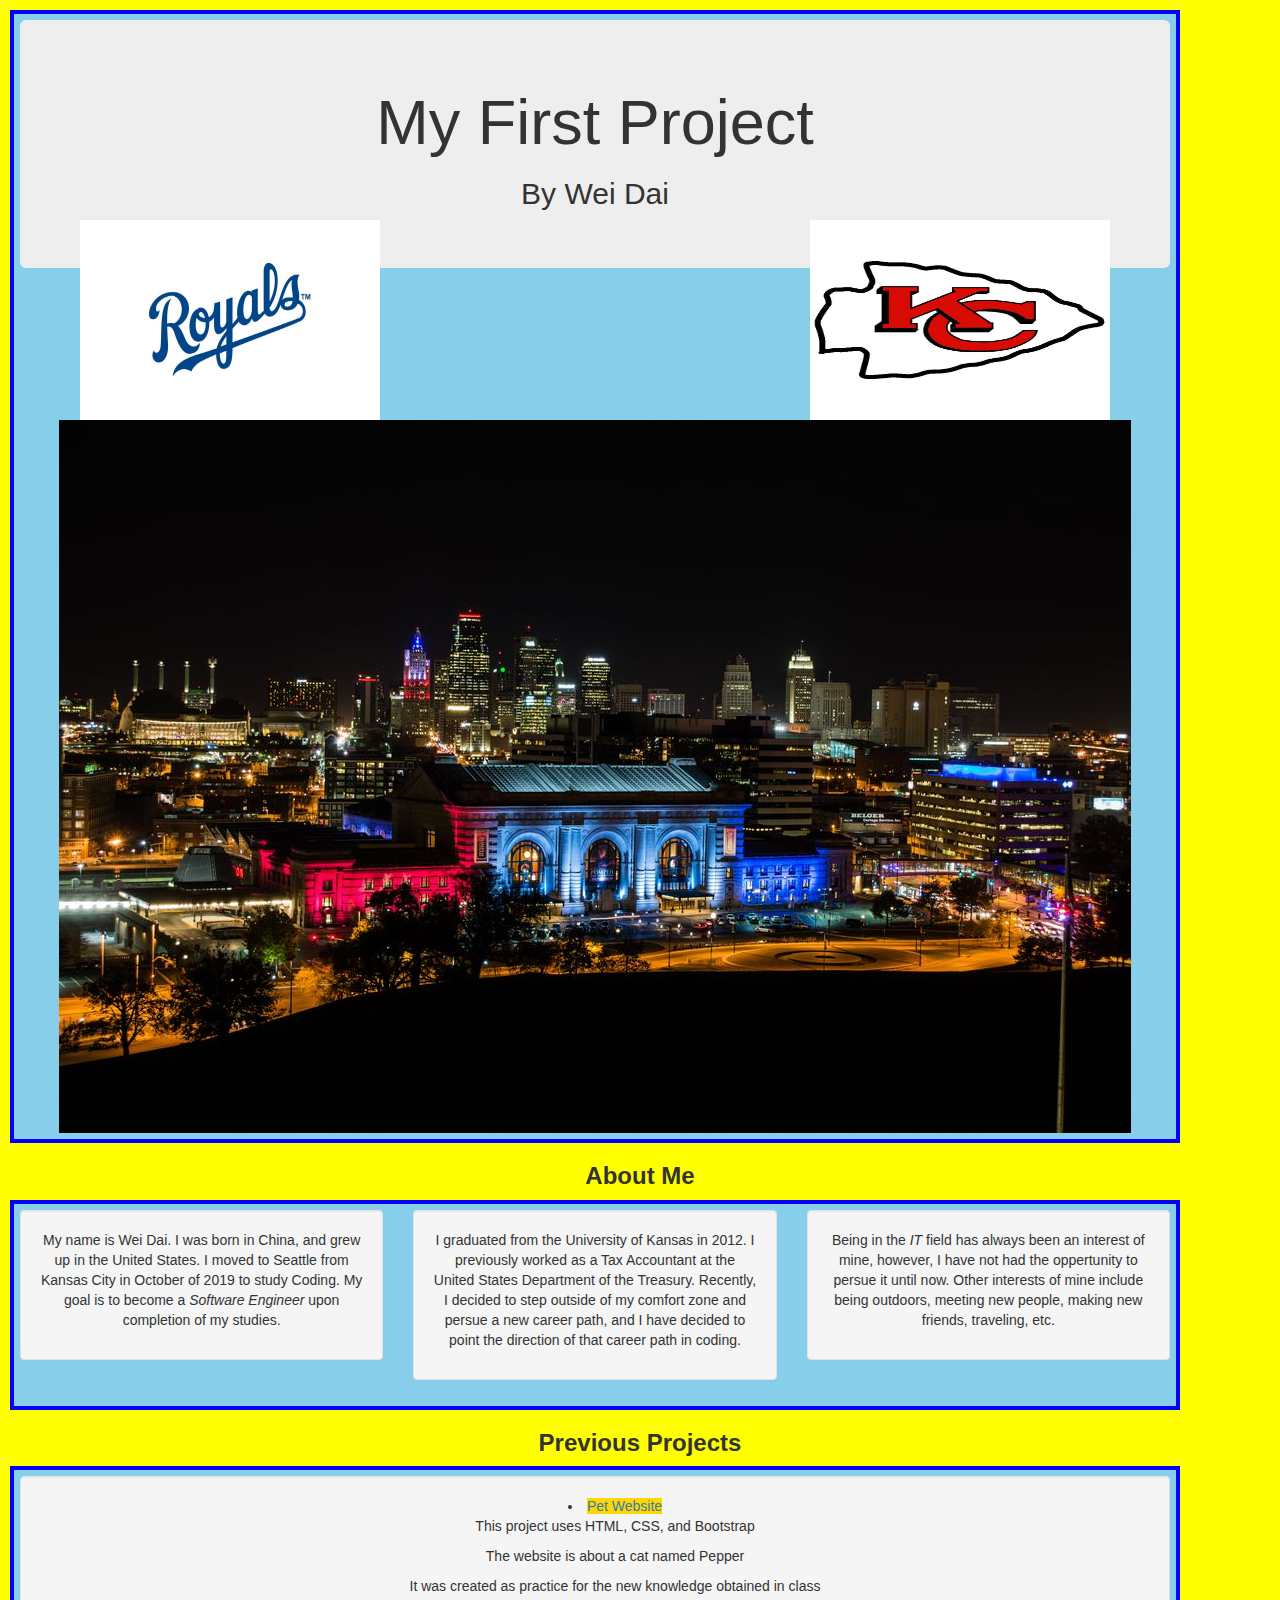
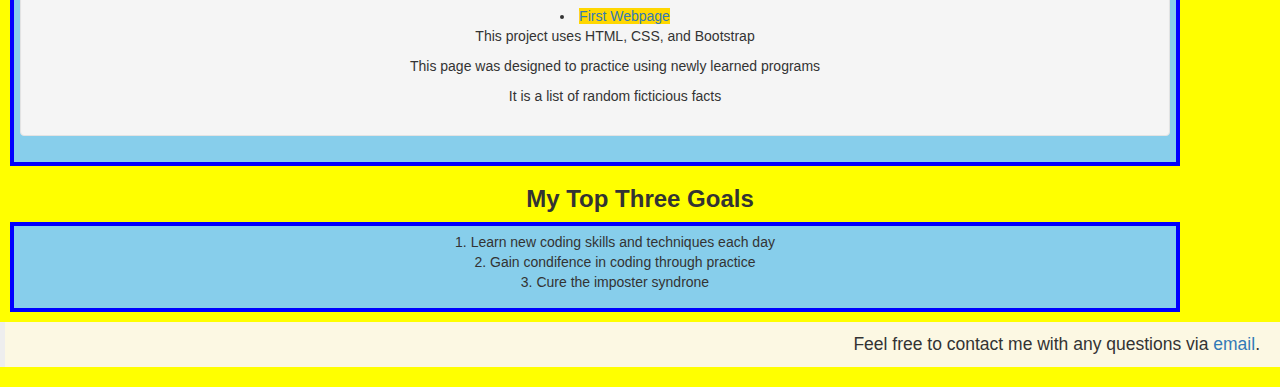
<file: index.html>
<!DOCTYPE html>
<html>
  <head>
      <link href="css/bootstrap.css" rel ="stylesheet" type="text/css" media="all">
      <link rel="stylesheet" href="css/styles.css" type="text/css">
    <title>My First Project</title>
  </head>
    <div class="container">
      <div class="jumbotron">
    <div class="head">
      <h1>My First Project</h1>
      <h2>By Wei Dai</h2>
    <div class="r">
      <img src="img/r.jpg" alt="KC Royals">
    </div>
    <div class="c">
      <img src="img/c.jpg" alt="KC Chiefs">
    </div>
    </div>
      </div>
      <img src="img/kc.jpg" alt="Kansas City">
    </div>
  <body>
      <h3><strong>About Me</strong></h3>
    <div class="container">
      <div class="row">
        <div class="col-lg-4">
          <div class="well">
            <p>My name is Wei Dai. I was born in China, and grew up in the United States. I moved to Seattle from Kansas City in October of 2019 to study Coding. My goal is to become a <em>Software Engineer</em> upon completion of my studies.</p>
          </div>
        </div>
      <div class="col-lg-4">
          <div class="well">
            <p>I graduated from the University of Kansas in 2012. I previously worked as a Tax Accountant at the United States Department of the Treasury. Recently, I decided to step outside of my comfort zone and persue a new career path, and I have decided to point the direction of that career path in coding.</p>
          </div>
      </div>
      <div class="col-lg-4">
        <div class="well">
          <p>Being in the <em>IT</em> field has always been an interest of mine, however, I have not had the oppertunity to persue it until now. Other interests of mine include being outdoors, meeting new people, making new friends, traveling, etc.</p>
        </div>
      </div>
      </div>
    </div>
      <h3><strong>Previous Projects</strong></h3>
      <div class="container">
        <div class="row">
          <div class="col-lg-12">
            <div class="well">
                <div class="digital">
          <ul>
            <li><span><a href="https://weidai07.github.io/pet-website/">Pet Website</a></span></li>
              <p>This project uses HTML, CSS, and Bootstrap</p>
              <p>The website is about a cat named Pepper</p>
              <p>It was created as practice for the new knowledge obtained in class</p>
            <li><span><a href="https://weidai07.github.io/my-first-webpage/">First Webpage</a></span></li>
              <p>This project uses HTML, CSS, and Bootstrap</p>
              <p>This page was designed to practice using newly learned programs</p>
              <p>It is a list of random ficticious facts</p>
          </ul>
                </div>
             </div>
           </div>
         </div>
      </div>
        <h3><strong>My Top Three Goals</strong></h3>
        <div class="container">
          <ol>
            <li>Learn new coding skills and techniques each day</li>
            <li>Gain condifence in coding through practice</li>
            <li>Cure the imposter syndrone</li>
          </ol>
        </div>
      <blockquote class="bg-warning">
      <p id="contact"> Feel free to contact me with any questions via <a href="mailto:wei_d523@yahoo.com">email</a>.</p>
      </blockquote>
  </body>
</html>
</file>
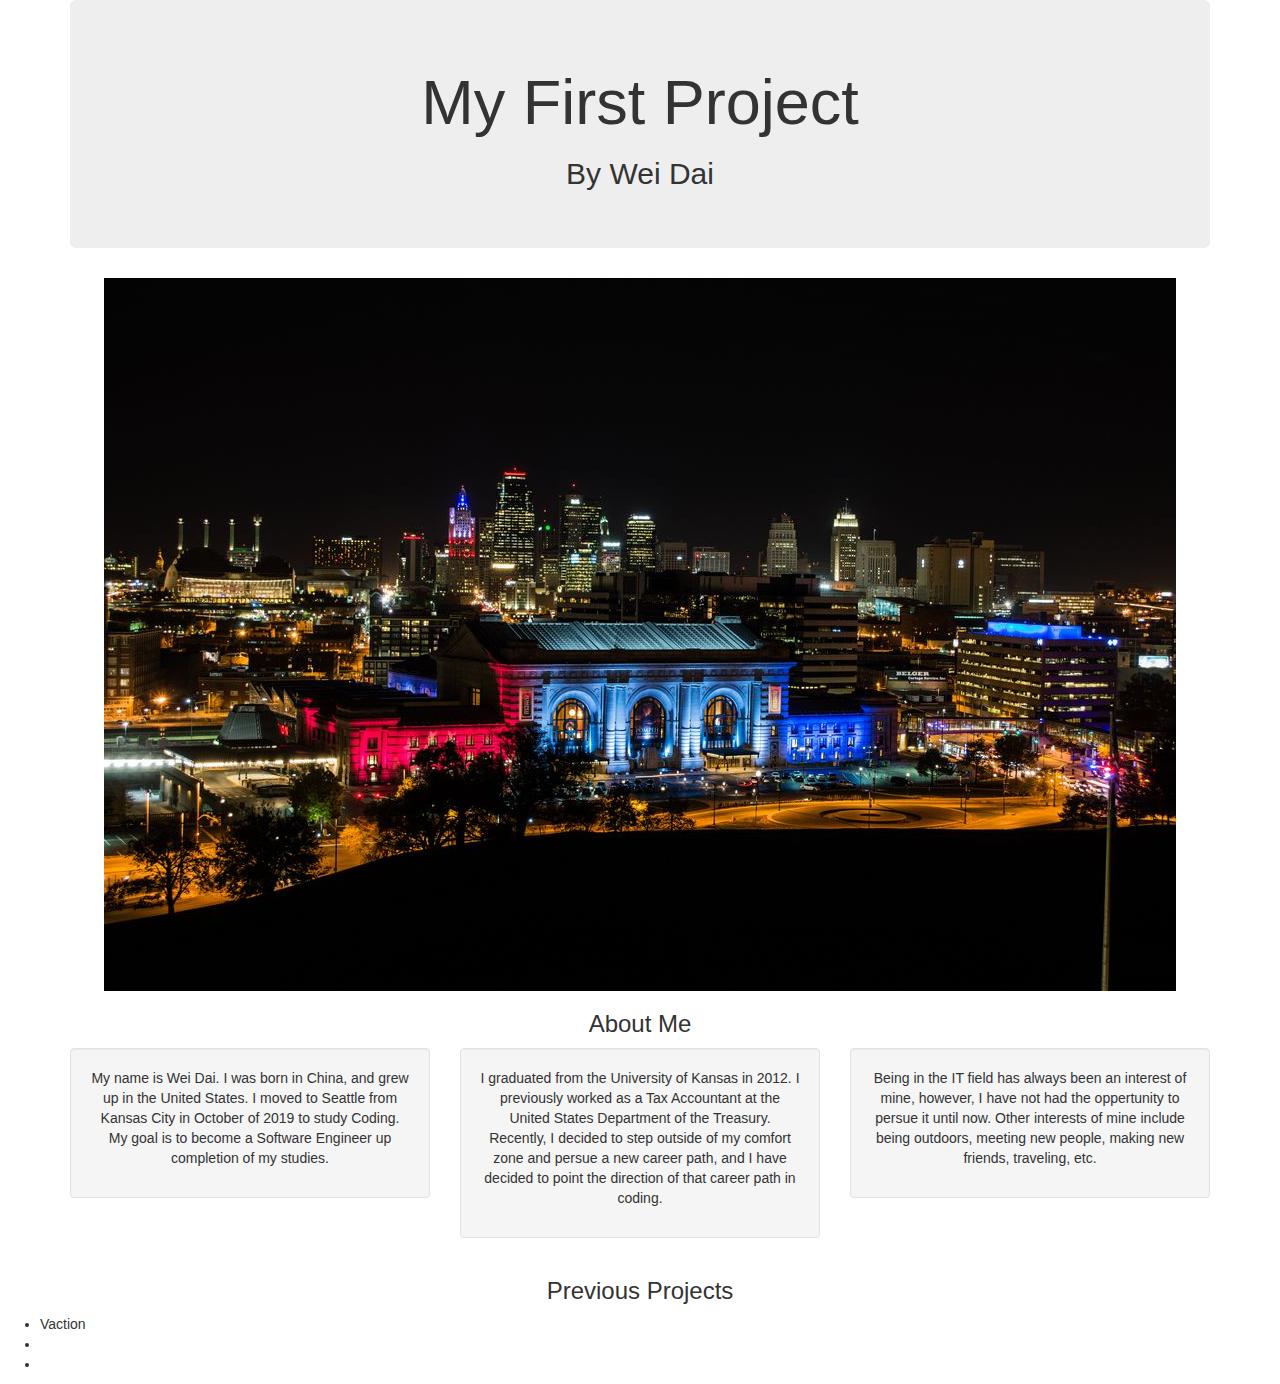
<file: Desktop/project/index.html>
<!DOCTYPE html>
<html>
  <head>
    <link href="css/bootstrap.css" rel ="stylesheet" type="text/css" media="all">
    <link rel="stylesheet" href="css/styles.css" type="text/css">
    <title>My First Project</title>
  </head>
    <div class="container">
      <div class="jumbotron">
    <div class="head">
      <h1>My First Project</h1>
      <h2>By Wei Dai</h2>
    </div>
      </div>
      <img src="img/kc.jpg" alt="Kansas City">
    </div>
  <body>
      <h3>About Me</h3>
    <div class="container">
    <div class="row">
    <div class="col-lg-4">
      <div class="well">
        <p>My name is Wei Dai. I was born in China, and grew up in the United States. I moved to Seattle from Kansas City in October of 2019 to study Coding. My goal is to become a Software Engineer up completion of my studies.</p>
      </div>
    </div>
    <div class="col-lg-4">
      <div class="well">
        <p>I graduated from the University of Kansas in 2012. I previously worked as a Tax Accountant at the United States Department of the Treasury. Recently, I decided to step outside of my comfort zone and persue a new career path, and I have decided to point the direction of that career path in coding.</p>
      </div>
    </div>
    <div class="col-lg-4">
      <div class="well">
        <p>Being in the IT field has always been an interest of mine, however, I have not had the oppertunity to persue it until now. Other interests of mine include being outdoors, meeting new people, making new friends, traveling, etc.</p>
      </div>    
    </div>
    </div>
    </div>
      <h3>Previous Projects</h3>
        <ul>
          <li>Vaction</li>
          <li></li>
          <li></li>
        </ul>
  </body>
</html>
</file>
<file: css/styles.css>
.container {
  text-align: center;
  margin: 10px;
  border: 4px solid blue;
  padding: 6px;
  background-color: skyblue;
}

h3 {
  text-align: center;
  font-weight: Bold;
}

ul {
  text-align: center;
  list-style-position: inside;
}

#contact {
  text-align: right;
}

.digital li p a {
  background-color: yellow;
  font-style: italic;
  font-weight: 200;
}

.r img {
  width: 300px;
  height: 200px;
  float: left;
}

.c img {
  width: 300px;
  height: 200px;
  float: right;
}

ol {
  text-align: center;
  list-style-position: inside;
}

li span {
  background: gold;
}

body {
  background-color: yellow;
}
</file>
<file: Desktop/project/css/styles.css>
.container {
  text-align: center;
}

h3 {
  text-align: center;
}
</file>
